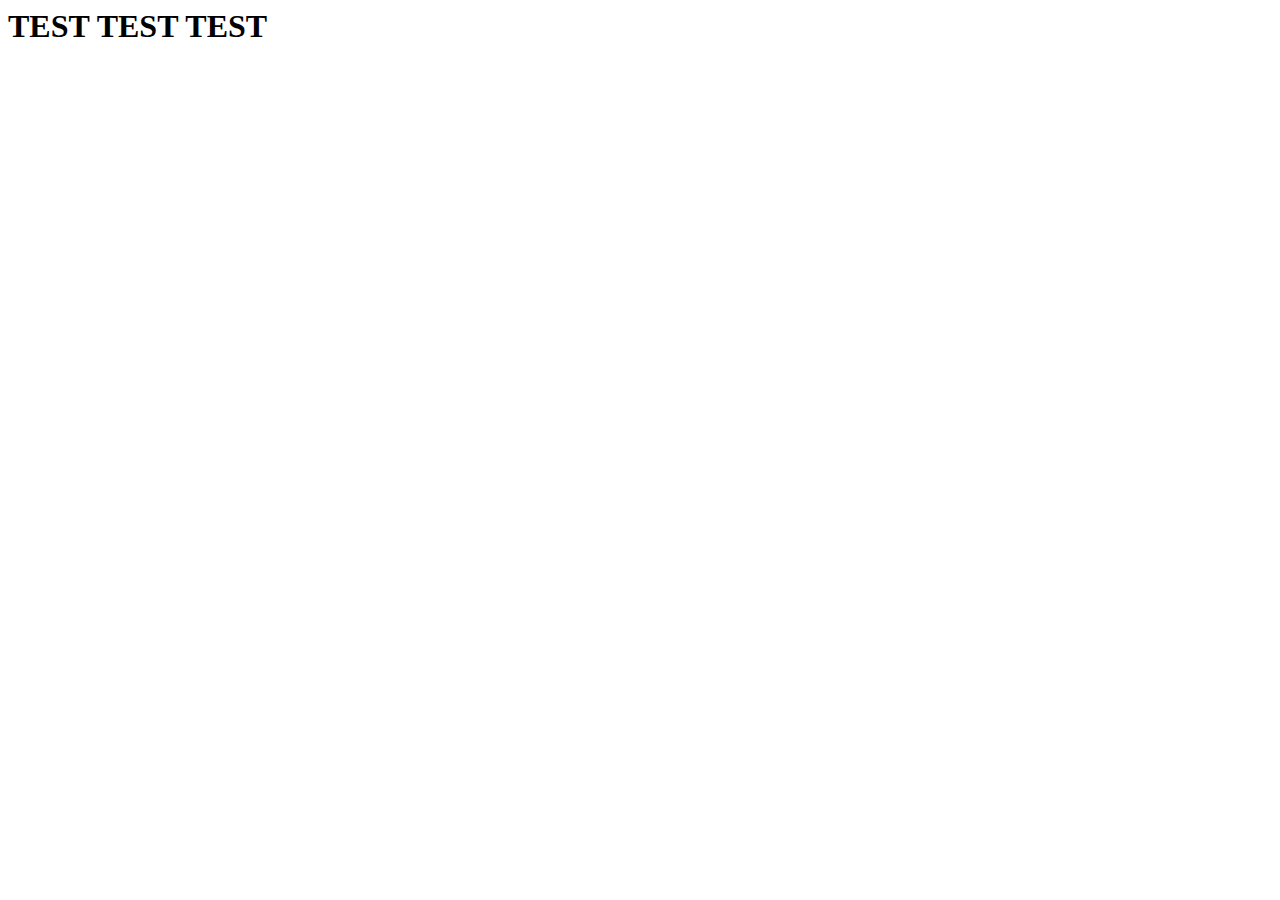
<file: lyrictest.html>
<head>
<script type='text/javascript' src="http://code.jquery.com/jquery-1.10.1.min.js"></script>

    <script type='text/javascript' src="lyrics.js"> </script>
</head>
<body>
<h1>TEST TEST TEST</h1>
    
    
    
    
</body>
</file>
